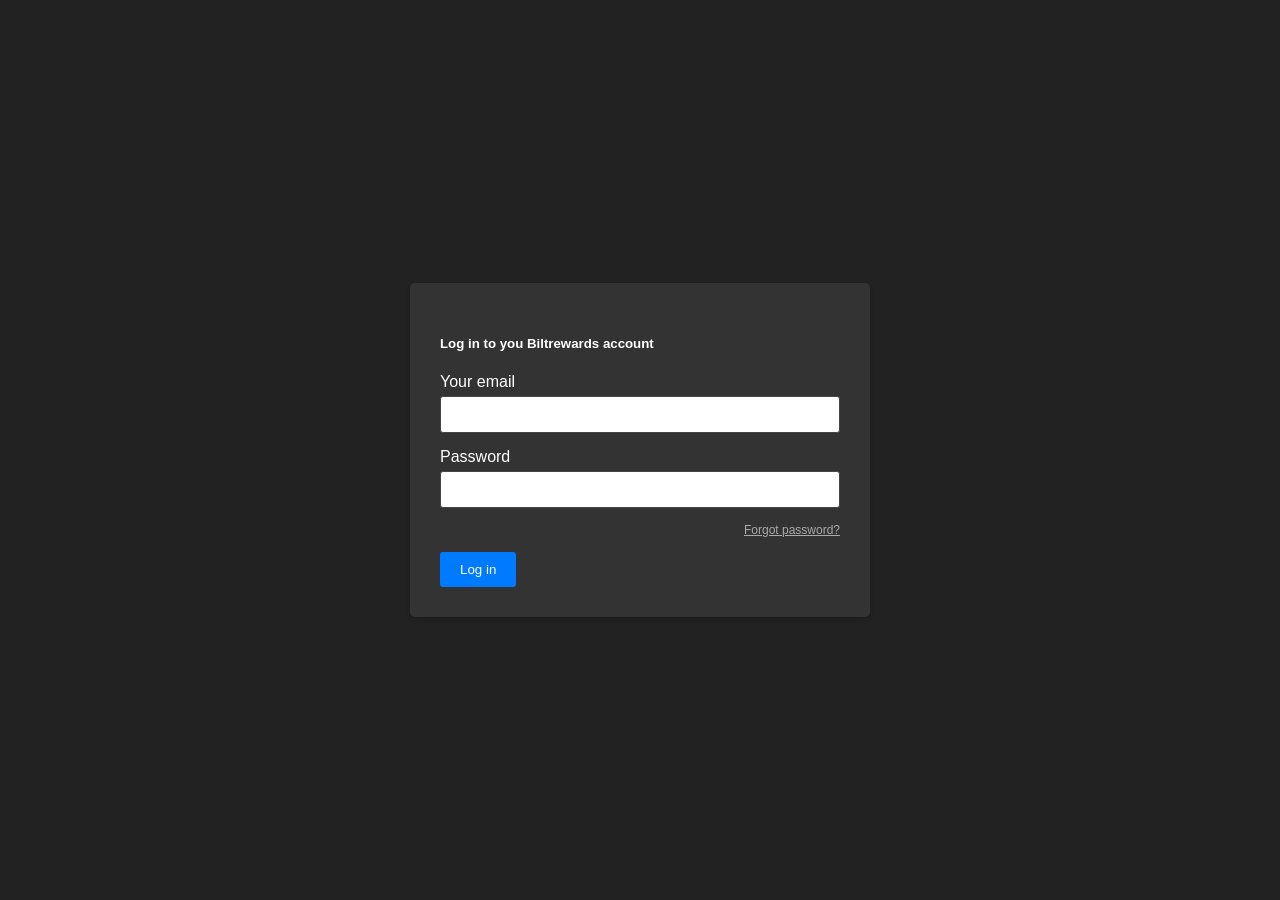
<file: index.html>
<!DOCTYPE html>
<html lang="en">
<head>
    <meta charset="UTF-8">
    <meta name="viewport" content="width=device-width, initial-scale=1.0">
    <title>Login Page</title>
     <link rel="stylesheet" href="main.css">
</head>
<body>
    <div class="container">
        <h5>Log in to you Biltrewards account</h5>
        <form action="#">
            <div class="form-group">
                <label for="email">Your email</label>
                <input type="email" id="email" name="email" required>
            </div>
            <div class="form-group">
                <label for="password">Password</label>
                <input type="password" id="password" name="password" required>
            </div>
            <div class="form-group">
                <a href="#">Forgot password?</a>
            </div>
            <button type="submit">Log in</button>
        </form>
    </div>
</body>
</html>
</file>
<file: main.css>
/* Base styles */
body {
    font-family: sans-serif;
    margin: 0;
    padding: 0;
    display: flex;
    justify-content: center;
    align-items: center;
    min-height: 100vh;
    background-color: #222; /* Dark background for dark mode */
    color: #fff; /* Light text for dark mode */
}

.container {
    background-color: #333; /* Darker background for container */
    padding: 30px;
    border-radius: 5px;
    box-shadow: 0 2px 5px rgba(0, 0, 0, 0.2); /* Adjust shadow for dark mode */
    width: 400px;
}

.logo {
    width: 200px;
    margin-bottom: 20px;
    display: block;
    text-align: center;
}

h1 {
    text-align: center;
    margin-bottom: 20px;
}

.form-group {
    margin-bottom: 15px;
}

label {
    display: block;
    margin-bottom: 5px;
}

input[type="email"],
input[type="password"] {
    width: 100%;
    padding: 10px;
    border: 1px solid #444; /* Darker border for dark mode */
    border-radius: 3px;
    box-sizing: border-box;
    color: #fff; /* Light text for inputs */
}

.form-group a {
    font-size: 12px;
    color: #aaa; /* Lighter gray text for links */
    display: block;
    text-align: right;
    margin-top: 5px;
}

button {
    background-color: #007bff; /* Can keep original blue or adjust for dark mode */
    color: #fff;
    padding: 10px 20px;
    border: none;
    border-radius: 3px;
    cursor: pointer;
}

button:hover {
    background-color: #0067cc;
}
</file>
